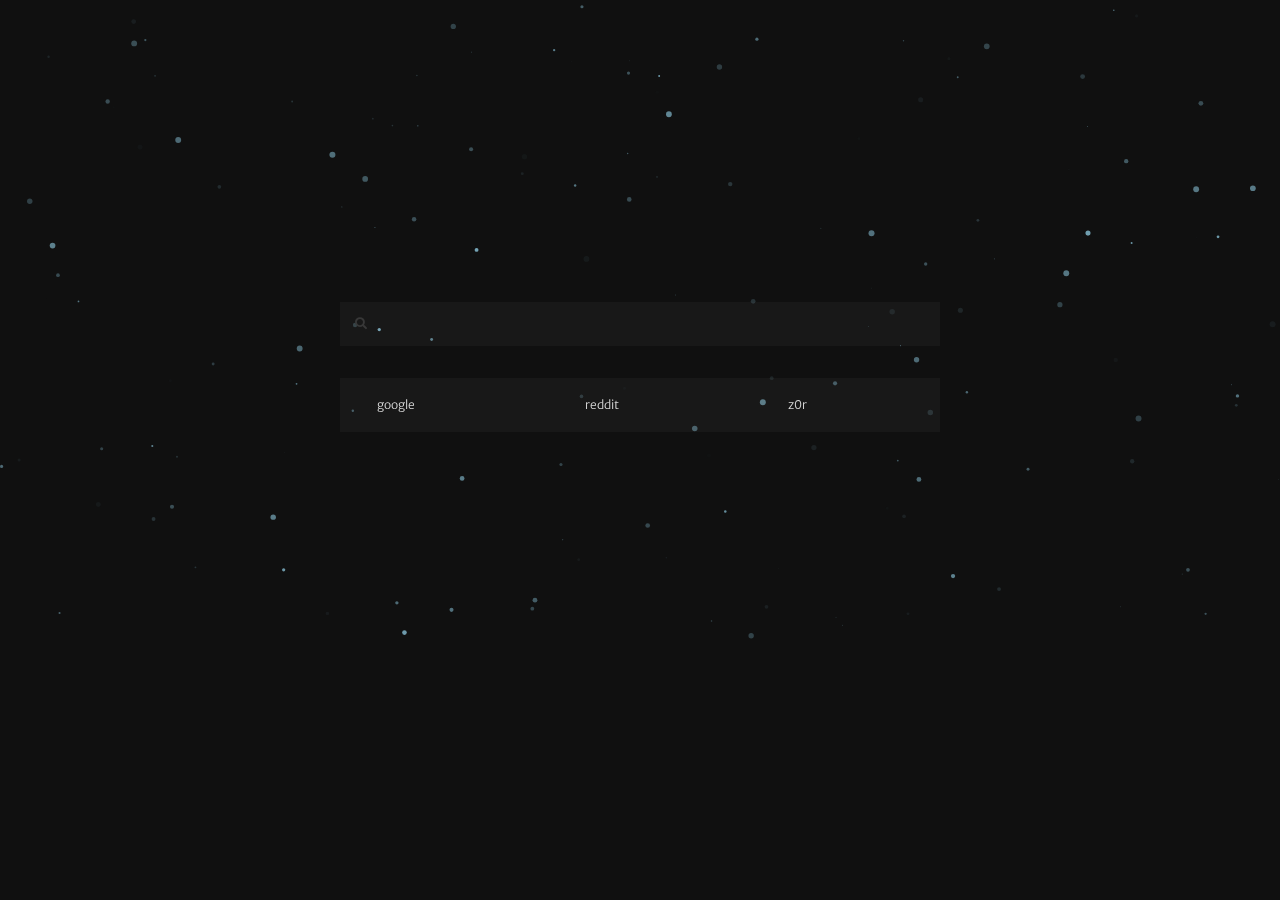
<file: index.html>
<!DOCTYPE html>

<html>
<head>
	<title>Startpage</title>
	<meta charset="utf-8">
	<meta content="ie=edge" http-equiv="x-ua-compatible">
	<meta name="viewport" content="width=device-width, initial-scale=1.0, minimum-scale=1.0, maximum-scale=1.0, user-scalable=no">
	<link href="https://fonts.googleapis.com/css?family=Merriweather+Sans" rel="stylesheet">
	<link href="https://use.fontawesome.com/releases/v5.0.10/css/all.css" rel="stylesheet">
	<link rel="stylesheet" media="screen" href="css/style.css">
</head>
<body>
	<div id="particles-js">
		<div id="container">
			<div id="header">
				<h3 class="orange" style="display: inline;"><span class="fas fa-search">&ensp;</span></h3>
				<form method="get" action="https://www.startpage.com/do/dsearch">
				<input type="text" name="q" \>
				</form>
			</div>
		
			<div id="links">
				<div class="linksbox">
			        <a class="blue" target="blank" href="google.de">Google</a>
				</div>

				<div class="linksbox">
			        <a class="blue" target="blank" href="reddit.com">reddit</a>
				</div>

				<div class="linksbox">
					<a class="blue"  target="blank" href="z0r.de">z0r</a>
				</div>
			</div>
		</div>


	<script src="particles.js"></script>
	<script src="js/app.js"></script>

</body>
</html>
</file>
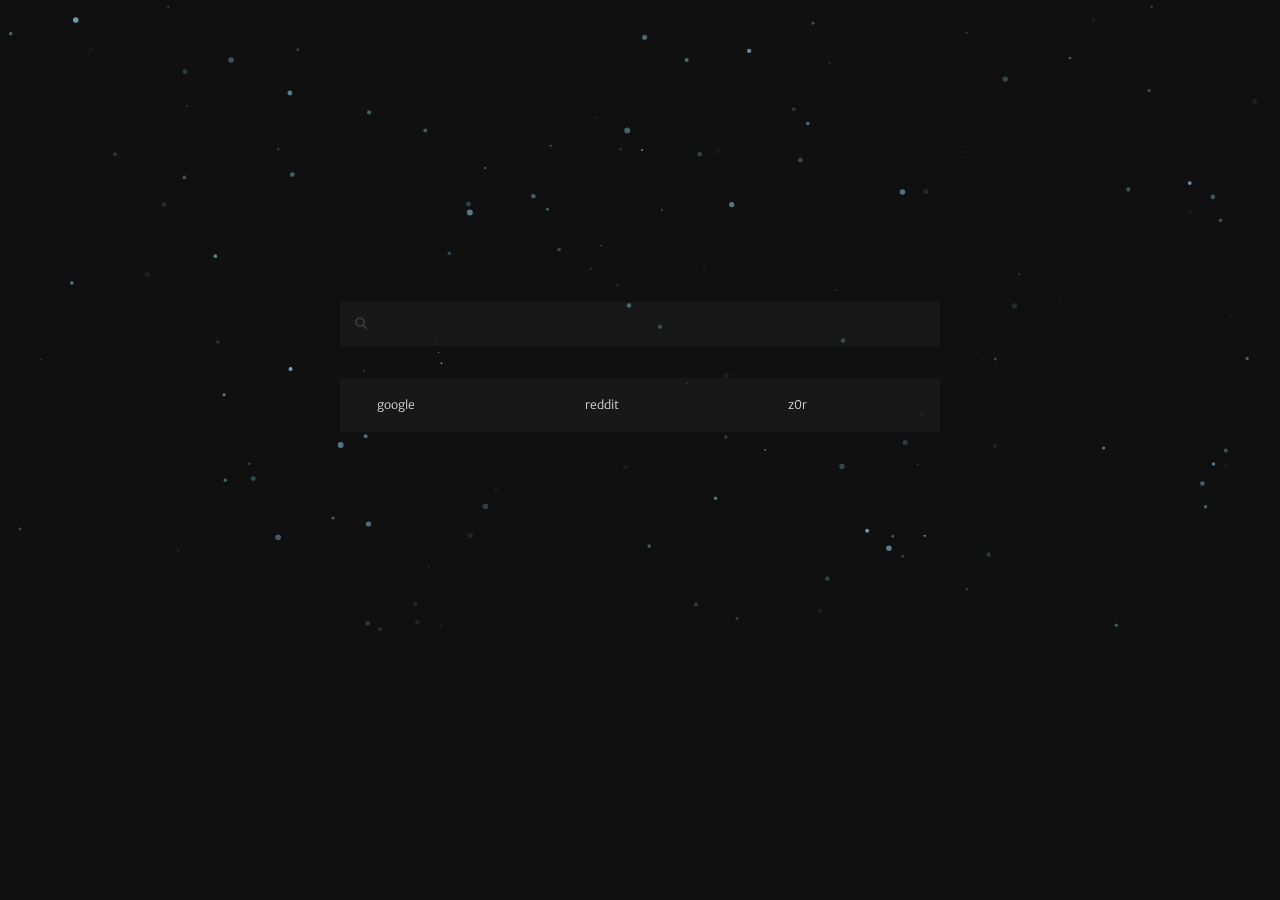
<file: index_s.html>
<!DOCTYPE html>

<html>
<head>
	<title>Startpage</title>
	<meta charset="utf-8">
	<meta content="ie=edge" http-equiv="x-ua-compatible">
	<meta name="viewport" content="width=device-width, initial-scale=1.0, minimum-scale=1.0, maximum-scale=1.0, user-scalable=no">
	<link href="https://fonts.googleapis.com/css?family=Merriweather+Sans" rel="stylesheet">
	<link href="https://use.fontawesome.com/releases/v5.0.10/css/all.css" rel="stylesheet">
	<link rel="stylesheet" media="screen" href="css/style.css">
</head>
<body>
	<div id="particles-js">
		<div id="container">
			<div id="header">
				<h3 class="orange" style="display: inline;"><span class="fas fa-search">&ensp;</span></h3>
				<form method="get" action="https://www.startpage.com/do/dsearch">
				<input type="text" name="q" \>
				</form>
			</div>
					
			<div id="links">

				<div class="linksbox">
			        <a class="blue" target="blank" href="google.de">Google</a>
				</div>

				<div class="linksbox">
			        <a class="blue" target="blank" href="reddit.com">reddit</a>
				</div>

				<div class="linksbox">
					<a class="blue"  target="blank" href="z0r.de">z0r</a>
				</div>

			</div>
		</div>
	</div>

	<script src="particles.js"></script>
	<script src="js/app.js"></script>

</body>
</html>
</file>
<file: css/style.css>
* {
	font-family: "Merriweather Sans", sans-serif;
	text-transform: lowercase;
}

html,
body {
  padding: 0;
  margin: 0;
  width: 100%;
  height: 100%;
  overflow-y: hidden;
  background-color: #101010;
  color: #d8d8d8;
  font-family: 'Merriweather Sans', sans-serif;
  font-weight: 100;
}

canvas{
  display:block;
  vertical-align:bottom;
}

#container {
	position: absolute;
	font-size: 9pt;
	padding: 5px;
	top: 33%;
	left: 0;
	right: 0;
	margin-left: auto;
	margin-right: auto;
	width: 600px;
	height: auto;
}

#header {
	background-color: rgba(100,100,100,0.1);
	margin: 0 0 32px 0;
	padding: 5px 5px 5px 10px;
	border: 5px solid rgba(0,0,0,0);
	line-height: 2em;
}


#links {
	display: -moz-box;
	display: -webkit-box;
	width: 100%;

}

.linksbox {
	-moz-box-flex: 1;
	-webkit-box-flex: 1;
	background-color: rgba(100,100,100,0.1);
	margin: 0px;
	padding: 10px 10px 10px 32px;
	border: 5px solid rgba(0,0,0,0);
	line-height: 2em;
}

.linksbox a{
	display: block;
	text-decoration: none;
}

h3 {
	font-size: 9pt;
	padding-bottom: 0;
	margin-bottom: 0;
	margin-top: 0;
}

.cyan {
	color: #dc9656;
	padding: 0;
}

.blue {
	color: #d8d8d8;
	padding: 0;
}

.green {
	font-weight: normal;
	padding: 0;
	color: #a1b56c;
}

.pink {
	padding: 0;
	color: #a16946;
}

.red {
	padding: 0;
	color: #ab4642;
}

.orange {
	padding: 0;
	color: #383838;
}

.yellow {
	padding: 0;
	color: #7cafc2;
}

form {
	display: inline;
}

input 	{
	display: inline;
	background: none;
	display: inline;
	border: none;
	color: #d8d8d8;
	width: 92%;
	font-size: 9pt;
}
</file>
